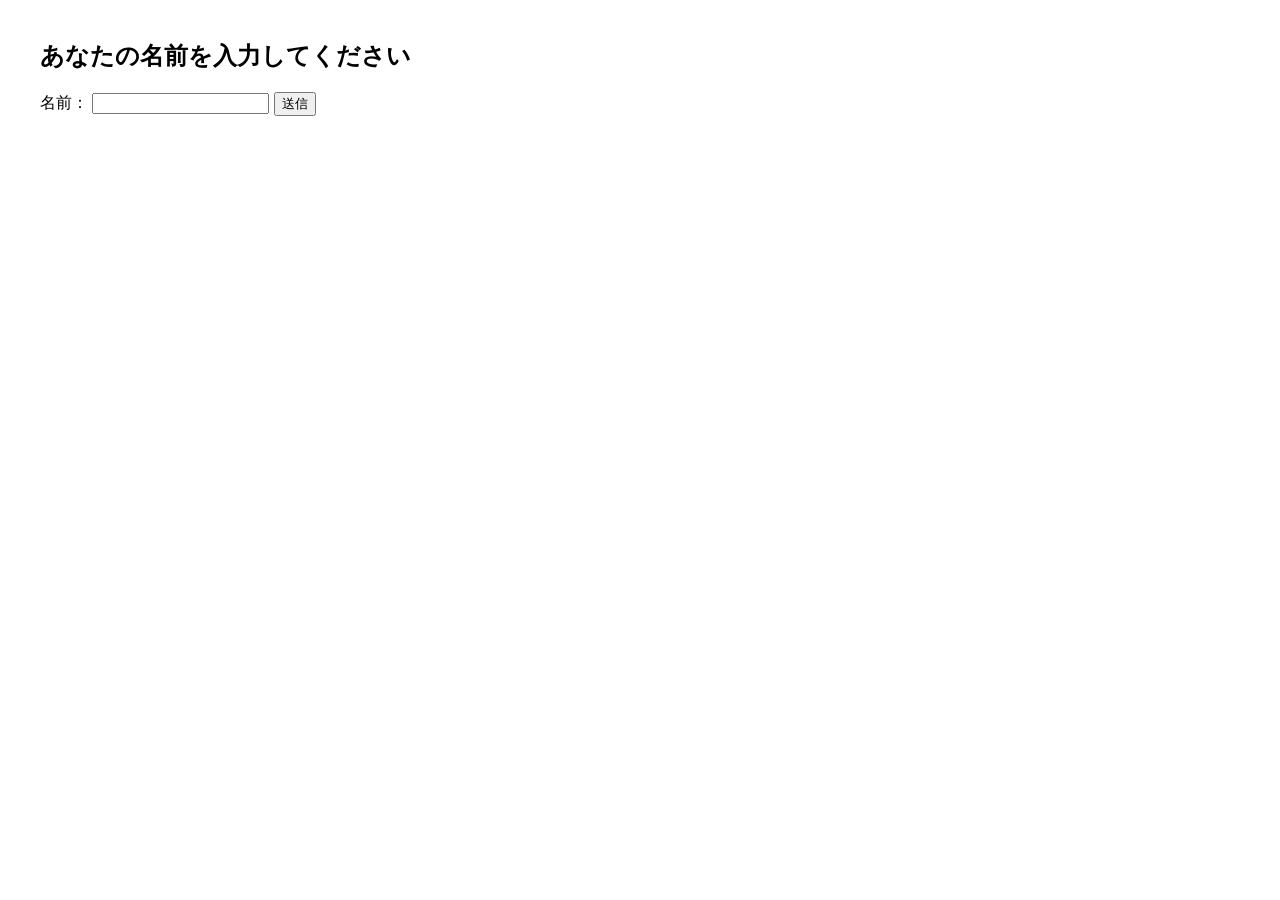
<file: js_input_test.html>
<!DOCTYPE html>
<html lang="ja">
<head>
  <meta charset="UTF-8">
  <title>名前入力フォーム</title>
  <style>
    body {
      font-family: sans-serif;
      margin: 40px;
    }
    #output {
      margin-top: 20px;
      font-weight: bold;
      color: green;
    }
  </style>
</head>
<body>

  <h2>あなたの名前を入力してください</h2>

  <form id="nameForm">
    <label for="username">名前：</label>
    <input type="text" id="username" name="username" required>
    <button type="submit">送信</button>
  </form>

  <div id="output"></div>

  <script>
    // フォームが送信されたときの処理
    document.getElementById("nameForm").addEventListener("submit", function(event) {
      event.preventDefault(); // ページのリロードを防止

      const name = document.getElementById("username").value; // 入力値を取得

      console.log("入力された名前：", name); // コンソールに出力

      document.getElementById("output").textContent = `こんにちは、${name}さん！`; // 画面に表示
    });
  </script>

</body>
</html>
</file>
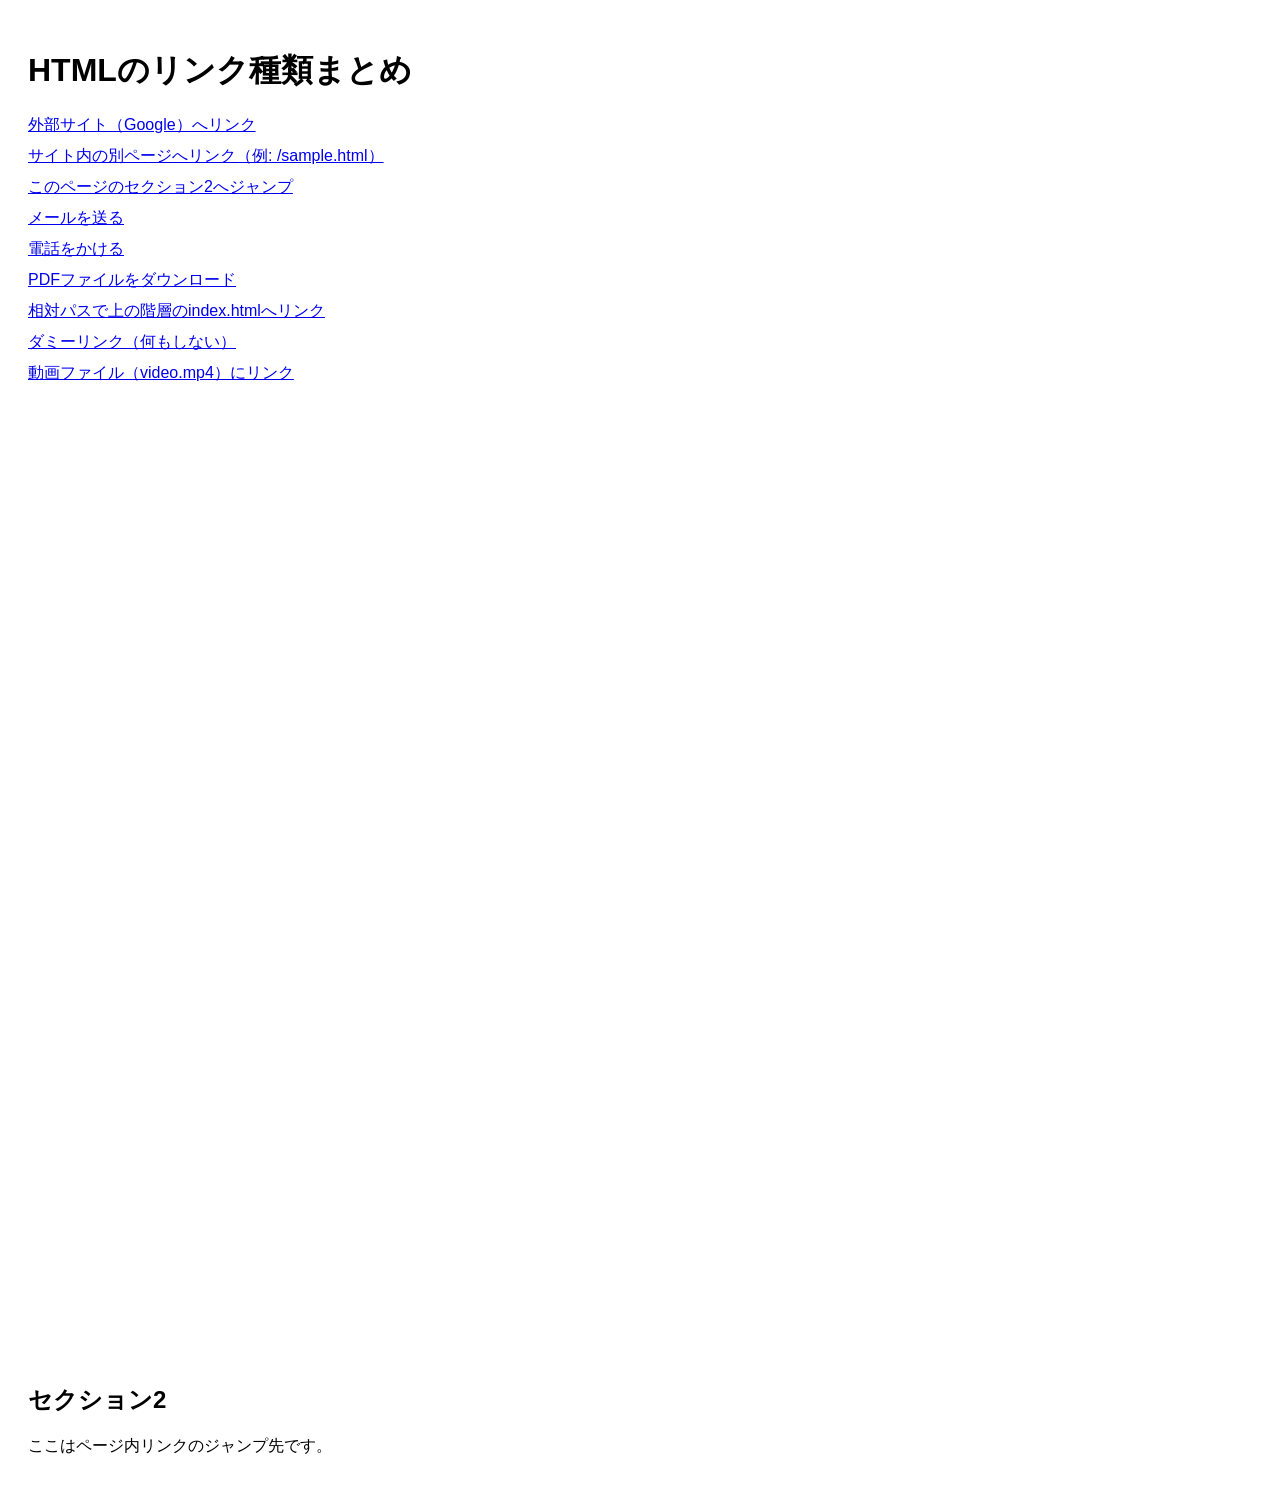
<file: samples/link.html>
<!DOCTYPE html>
<html lang="ja">

<head>
    <meta charset="UTF-8">
    <title>リンクの種類サンプル</title>
    <style>
        body {
            font-family: sans-serif;
            padding: 20px;
        }

        a {
            display: block;
            margin-bottom: 10px;
        }

        #section2 {
            margin-top: 1000px;
        }
    </style>
</head>

<body>

    <h1>HTMLのリンク種類まとめ</h1>

    <!-- 1. 外部リンク -->
    <a href="https://www.google.com" target="_blank" rel="noopener noreferrer">外部サイト（Google）へリンク</a>

    <!-- 2. 内部リンク（同じサイト内のページ） -->
    <a href="./sample.html">サイト内の別ページへリンク（例: /sample.html）</a>

    <!-- 3. ページ内リンク（id付き要素へのジャンプ） -->
    <a href="#section2">このページのセクション2へジャンプ</a>

    <!-- 4. メールリンク -->
    <a href="mailto:h.hasegawa@occ.ac.jp">メールを送る</a>

    <!-- 5. 電話リンク（スマホでタップして発信） -->
    <a href="tel:0123456789">電話をかける</a>

    <!-- 6. ファイルダウンロードリンク -->
    <a href="./sample.pdf" download>PDFファイルをダウンロード</a>

    <!-- 8. 相対パスリンク -->
    <a href="../index.html">相対パスで上の階層のindex.htmlへリンク</a>

    <!-- 9. 空リンク（未実装のボタンなど） -->
    <a href="#">ダミーリンク（何もしない）</a>

    <!-- 10. メディアリンク（動画や音声など） -->
    <a href="video.mp4">動画ファイル（video.mp4）にリンク</a>

    <!-- セクション2のダミー -->
    <h2 id="section2">セクション2</h2>
    <p>ここはページ内リンクのジャンプ先です。</p>

</body>

</html>
</file>
